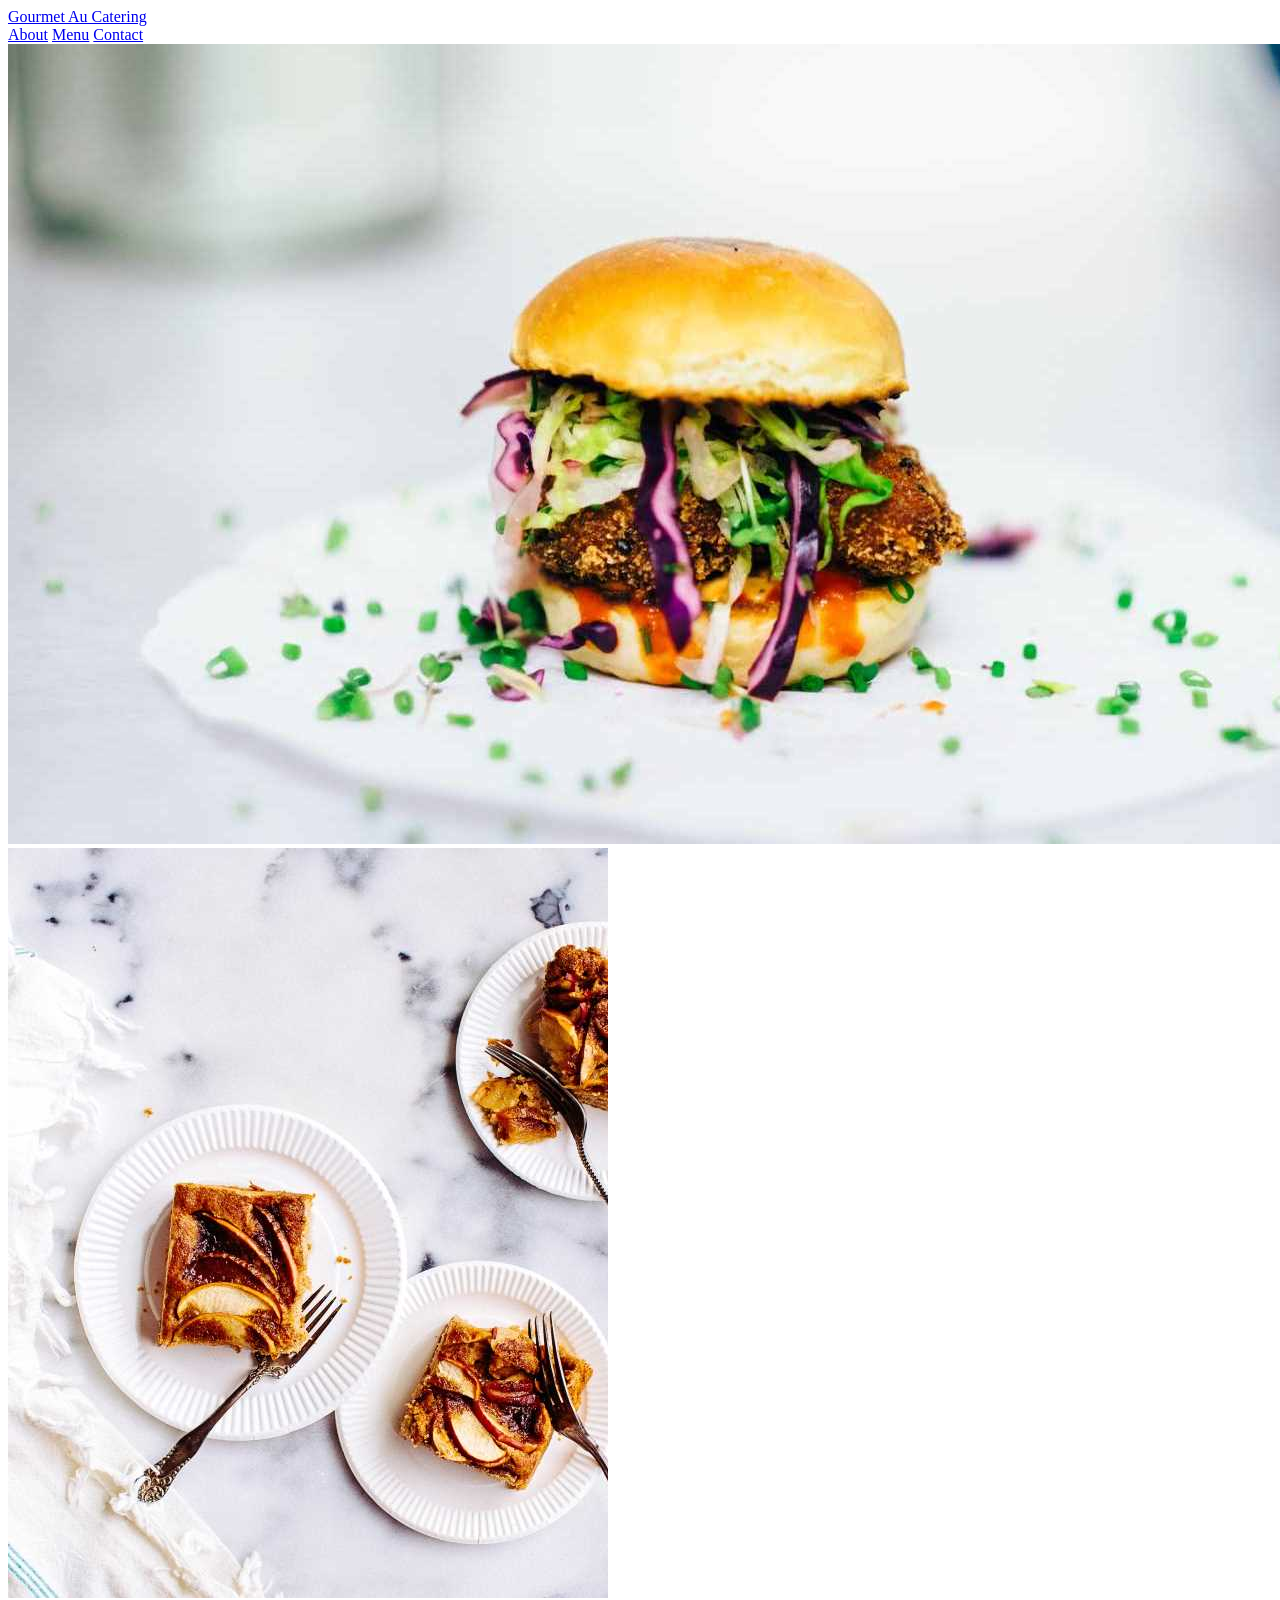
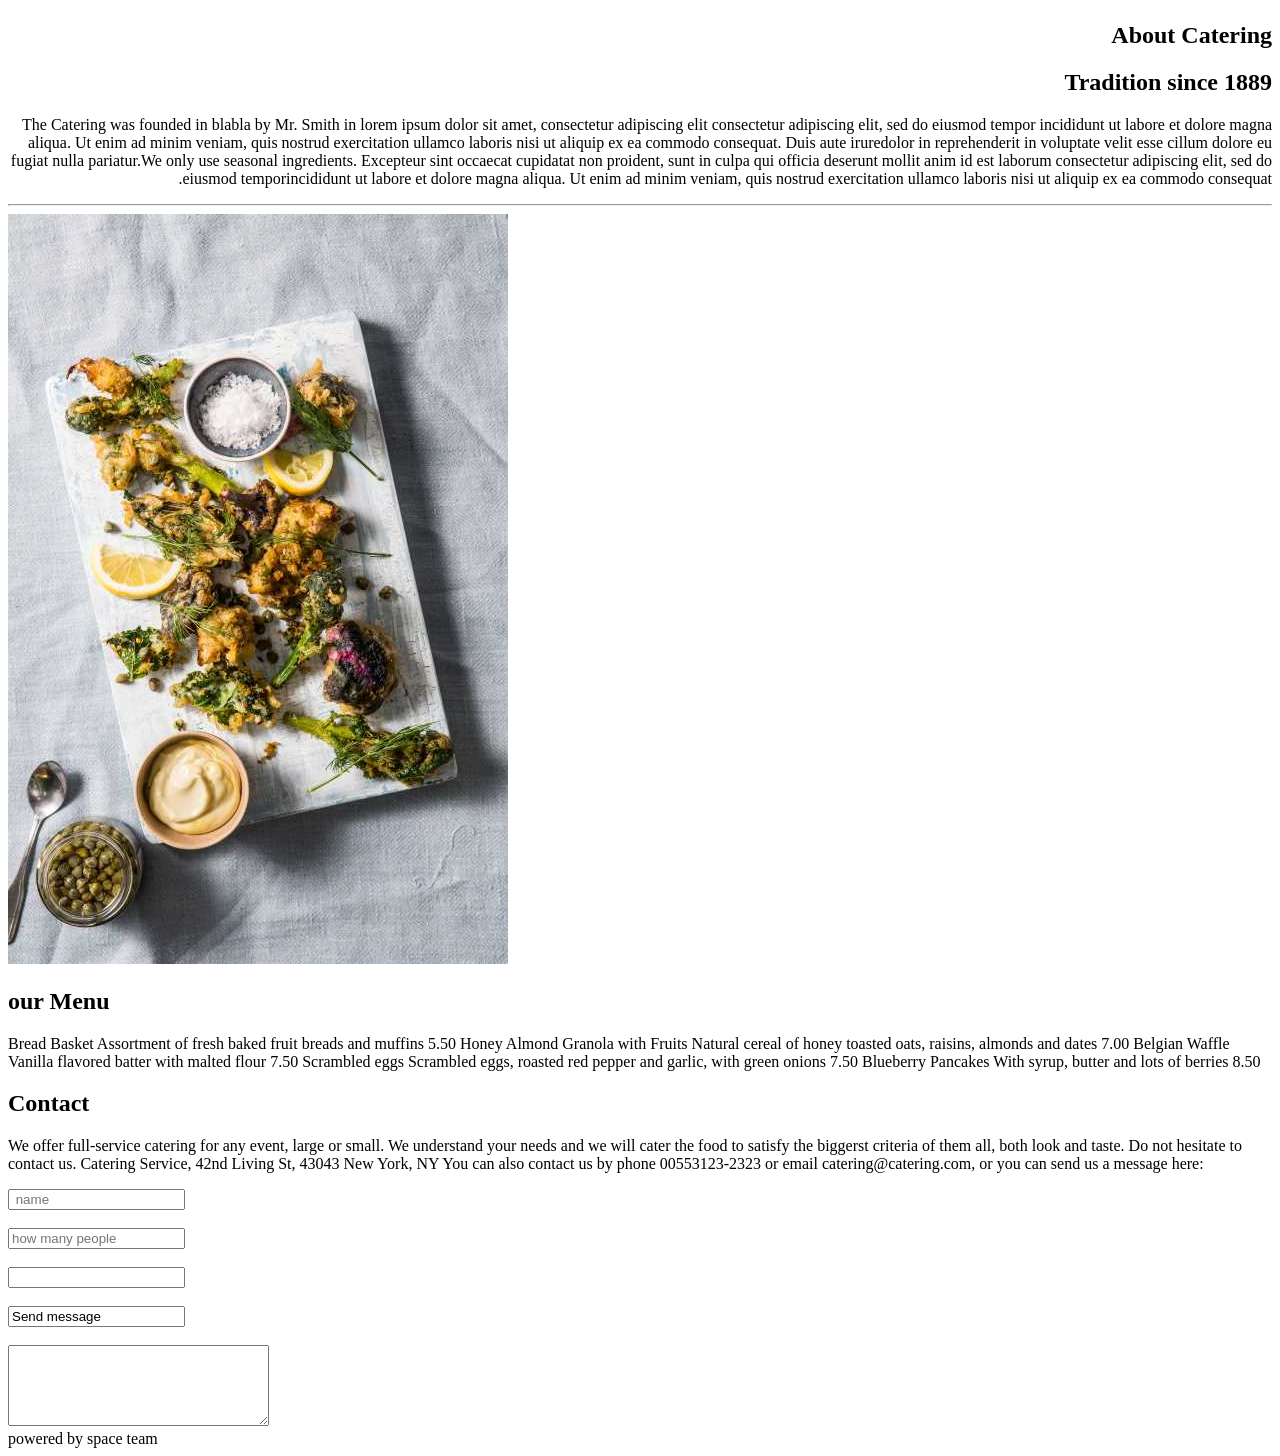
<file: index.html>
<!DOCTYPE html>
<html lang="ar" dir="ltr">
<head>
  <meta charset="UTF-8">
  <meta name="viewport" content="width=device-width, initial-scale=1.0">
  <title>Habiba task</title>
  <link rel="stylesheet" href="style.css">
</head>
<body>

  
  <header class="navbar">
    
    <div class="logo">
      <a href="#about">Gourmet Au Catering</a>
    </div>

   
    <nav class="nav-links">
      <a href="#about">About</a>
      <a href="#menu">Menu</a>
      <a href="#contact">Contact</a>
    </nav>
  </header>

  
  <main>
    <section id="about" class="about-section">
        <div class="hero-image-container">
          <img src="./hamburger.jpg" alt="burger Image" class="hero-image">
        </div>
        <div class="about-image-container">
            <img src="./tablesetting2.jpg" alt="food Image" class="tall-image">
        </div>
        <div class="about-text-container" dir="rtl">
           <h1>About Catering</h1>
        

      <h2>Tradition since 1889</h2>
      <p>

The Catering was founded in blabla by Mr. Smith in lorem ipsum dolor sit amet, consectetur adipiscing elit consectetur adipiscing elit, sed do eiusmod tempor incididunt ut labore et dolore magna aliqua. Ut enim ad minim veniam, quis nostrud exercitation ullamco laboris nisi ut aliquip ex ea commodo consequat. Duis aute iruredolor in reprehenderit in voluptate velit esse cillum dolore eu fugiat nulla pariatur.We only use seasonal ingredients.

Excepteur sint occaecat cupidatat non proident, sunt in culpa qui officia deserunt mollit anim id est laborum consectetur adipiscing elit, sed do eiusmod temporincididunt ut labore et dolore magna aliqua. Ut enim ad minim veniam, quis nostrud exercitation ullamco laboris nisi ut aliquip ex ea commodo consequat.

</p>
<hr>
</div>
    </section>

    <section id="menu" class="section">
        <div class="menu-image-container">
            <img src="./tablesetting.jpg" alt="fod Image" class="tall-image">
        </div>
      <h2> our Menu </h2>
      <p>Bread Basket
Assortment of fresh baked fruit breads and muffins 5.50

Honey Almond Granola with Fruits
Natural cereal of honey toasted oats, raisins, almonds and dates 7.00

Belgian Waffle
Vanilla flavored batter with malted flour 7.50

Scrambled eggs
Scrambled eggs, roasted red pepper and garlic, with green onions 7.50

Blueberry Pancakes
With syrup, butter and lots of berries 8.50</p>
    </section>

    <section id="contact" class="section">
      <h2>Contact</h2>
      <p>
We offer full-service catering for any event, large or small. We understand your needs and we will cater the food to satisfy the biggerst criteria of them all, both look and taste. Do not hesitate to contact us.

Catering Service, 42nd Living St, 43043 New York, NY
You can also contact us by phone 00553123-2323 or email catering@catering.com, or you can send us a message here:</p>
 <form>
        <div class="form-group">
 <input type=" text" placeholder=" name"id="name" name="name">
        </div><br>
       <div><input type="number" placeholder="how many people"></div>
       <br>
         
        <div class="form-group">
            <input type=" date" id ="birthdate" name="birthdate" onclick="this.showpicker()">
        </div> 
        <br>
        
         <input type=" submit" value="Send message"><br>
         <br>
         <div>
         <textarea  id="comment"name="comment"rows="5"cols="30">
        
         </textarea>
         </div>

 </form>
    </section>

  </main>
  <footer> powered by space team</footer>

</body>
</html>
</file>
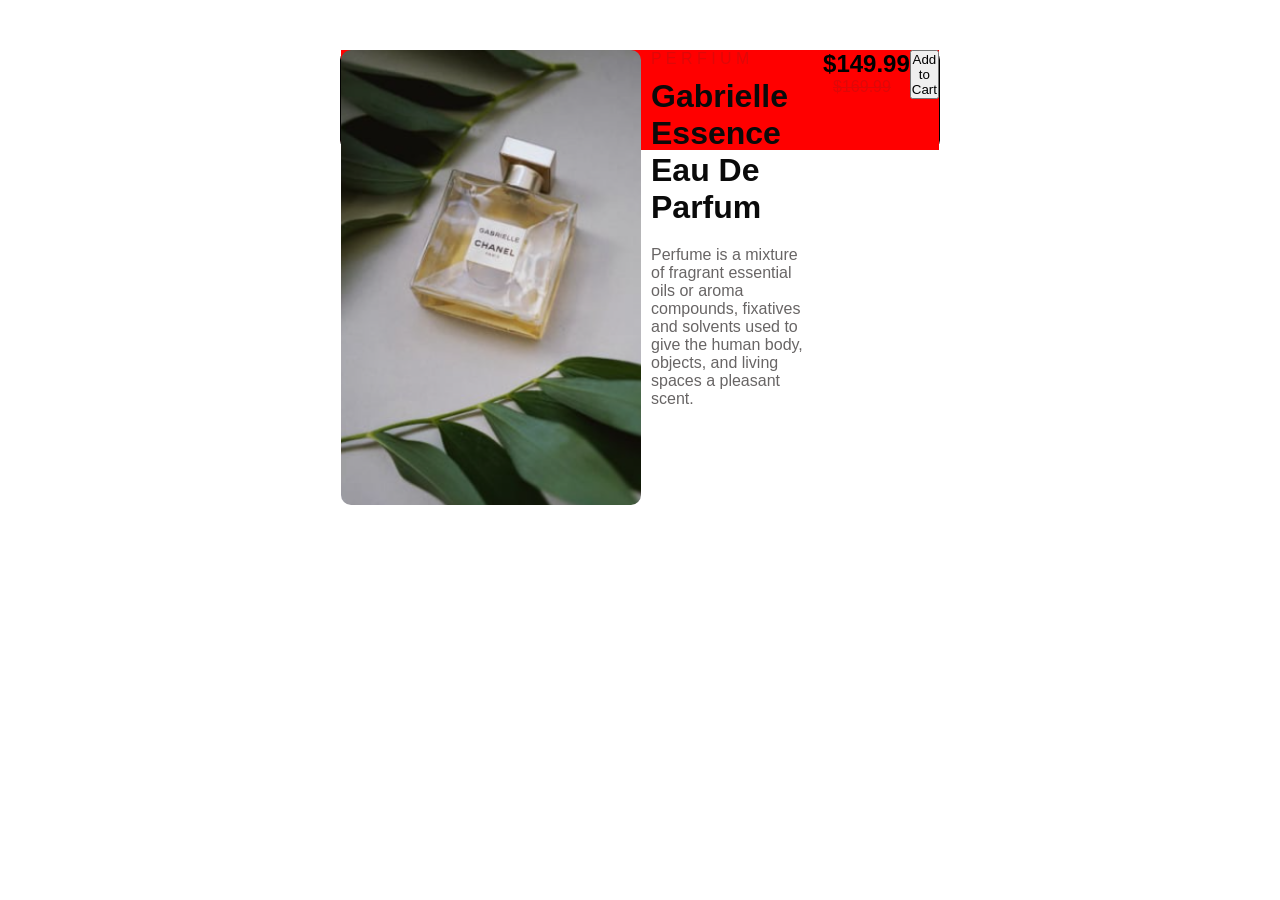
<file: now.html>
<!DOCTYPE html>
 <html lang="en">
 <head>
    <meta charset="UTF-8">
    <meta name="viewport" content="width=device-width, initial-scale=1.0">
    <title>Document</title>
    <link rel="stylesheet" href="now.css">
 </head>
 <body>
    <div class="container">
        <div class="img">
            <img src="./Capture.PNG" alt="perfume">
        </div>
        <div class="text">
            <span>P E R F I U M</span>
            <h1>Gabrielle Essence Eau De Parfum</h1>
            <p>Perfume is a mixture of fragrant essential oils or aroma compounds, fixatives and solvents used to give the human body, objects, and living spaces a pleasant scent. </p>
        </div>
        
            <div class="price">
                <h2>$149.99</h2>
                <span><del>$169.99</del></span>
            </div>
            <div class="btn">
                <button class="cart">Add to Cart</button>
            </div>
    </div>
 </body>
 </html>
</file>
<file: style.css>
.bg-sky-500 {
    border-radius: 10px;
}
</file>
<file: now.css>
*{
    box-sizing: border-box;
    margin: 0;
    padding: 0;
}
.container{
    width: 600px;
   margin: 50px auto;
    display: flex;
    justify-content: center;
    align-items: center;
    border: 1px solid black;
    border-radius: 10px;
}
span{
    padding: 10px;
    color: rgb(104, 101, 101);
}
h1{
    padding: 10px;
    color: rgb(10, 10, 10);
}
p{
    padding: 10px;
    color: rgb(104, 101, 101);
}
img{
   width: 300px;
   border-radius: 10px;

}
h2{
    align-items: center;
    te
}

html {
  scroll-behavior: smooth;
  font-family: Arial, sans-serif;
  margin: 0;
  padding: 0;
}

body {
  margin: 0;
  padding: 0;
}


.navbar {
  position: fixed; 
  top: 0;
  left: 0;
  width: 100%;
  height: 60px;
  background-color: #ffffff;
  box-shadow: 0 2px 5px rgba(0, 0, 0, 0.1); 
  display: flex;
  justify-content: space-between; 
  align-items: center;
  padding: 0 40px;
  box-sizing: border-box;
  z-index: 1000; 
}
.logo a {
  font-size: 20px;
  font-weight: bold;
  color: #333333;
  text-decoration: none;
  letter-spacing: 1px;
}


.nav-links {
  display: flex;
  gap: 30px; 
}

.nav-links a {
  text-decoration: none;
  color: #555555;
  font-size: 16px;
  font-weight: 500;
  transition: color 0.3s ease;
}

.nav-links a:hover {
  color: #000000; 
}


.section {
  padding-top: 50px; 
  min-height: 100vh; 
  padding-left: 40px;
  padding-right: 40px;
}

#about {
  padding-top: 60px; 
  margin: 0;
}


.hero-image-container {
  width: 90%;
  max-width: 1200px;
  margin: 0 auto;
  
  overflow: hidden;
}

.hero-image {
  width: 100%;
  height: auto;
  display: block;
}



.about-content-row {
  display: flex !important;
  align-items: flex-start !important; 
  gap: 50px !important;              
  
 
  margin-top: 80px !important;      
  margin-left: 180px !important;     
  margin-right: 120px !important;    
  margin-bottom: 60px !important;
}


.about-image-container {
  width: 280px !important;           
  flex-shrink: 0 !important;
}

.about-image-container img {
  width: 100% !important;
  height: 480px !important;         
  object-fit: cover !important;      
  display: block !important;
  border-radius: 8px;                
}


.about-text-container {
  flex: 1 !important;
  text-align: right !important;
}

.about-text-container h2 {
  margin-top: 0 !important;         
  font-size: 28px;
  color: #333;
  margin-bottom: 15px;
}

.about-text-container p {
  font-size: 16px;
  line-height: 1.8;                 
  color: #555;
  margin: 0;
}
#menu { background-color: #f0f0f0; }
#contact { background-color: #e5e5e5; }
footer {
  position: fixed;
  bottom: 0;
  left: 0;
  width: 100%;
  background-color: #333;
  color: #ffffff;
  text-align: center;
  padding: 15px 0;
  font-size: 14px;
}

    .form-group {
      margin-bottom: 15px;
    }

    .form-group label {
      display: block;
      margin-bottom: 5px;
      font-weight: bold;
    }

    .form-group input[type="text"],
    .form-group input[type="date"],
    .form-group textarea {
      width: 100%;
      padding: 8px;
      border: 1px solid #ccc;
      border-radius: 4px;
      box-sizing: border-box; 
    }

    
    input[type="submit"] {
      width: 100%;
      background-color: #007bff;
      color: white;
      border: none;
      padding: 10px;
      border-radius: 4px;
      cursor: pointer;
      font-size: 16px;
    }

    input[type="submit"]:hover {
      background-color: #0056b3;
    }

    
    footer {
      background-color: #333;
      color: #fff;
      text-align: center;
      padding: 15px 0;
      font-size: 14px;
    }
  


 
    body
      

    .main-container {
      flex: 1;
      display: flex;
      justify-content: center;
      align-items: center;
      padding: 20px;
    }

    form {
      background-color: #ffffff;
      padding: 30px;
      border-radius: 8px;
      box-shadow: 0 4px 10px rgba(0, 0, 0, 0.1);
      width: 100%;
      max-width: 400px;
    }

    .form-group {
      margin-bottom: 15px;
    }

    .form-group label {
      display: block;
      margin-bottom: 5px;
      font-weight: bold;
    }

    .form-group input[type="text"],
    .form-group input[type="date"],
    .form-group textarea {
      width: 100%;
      padding: 8px;
      border: 1px solid #ccc;
      border-radius: 4px;
      box-sizing: border-box;
    }

    input[type="submit"] {
      width: 100%;
      background-color: #007bff;
      color: white;
      border: none;
      padding: 10px;
      border-radius: 4px;
      cursor: pointer;
      font-size: 16px;
    }
    #image{
      border: dotted;
      border-color:tomato;
      border-width: 10px;
      margin: 20px;
      img{
        width: 50%;
        height: auto;} 
        #intr {
          text-align: center;
          color: #df0808;
          position: sticky;
        }
      }
      span{
      
        color: #df0808;
        border-radius: 50%;
      }
      div{
        height: 100px;
        background-color: red;
        position: relative;
        animation: myvgmove 5s infinite ;
      }
      @keyframes example {
        0% { width: 0px; }
        25% { width: 25px; background-color:black; }
        50% {width: 50px; background-color:green; }
        75% { width: 75px; background-color:blue; }
        100% { width: 100px; background-color:red; }
      }
      div{
        animation: example 5s linear infinite alternate;
      }
</file>
